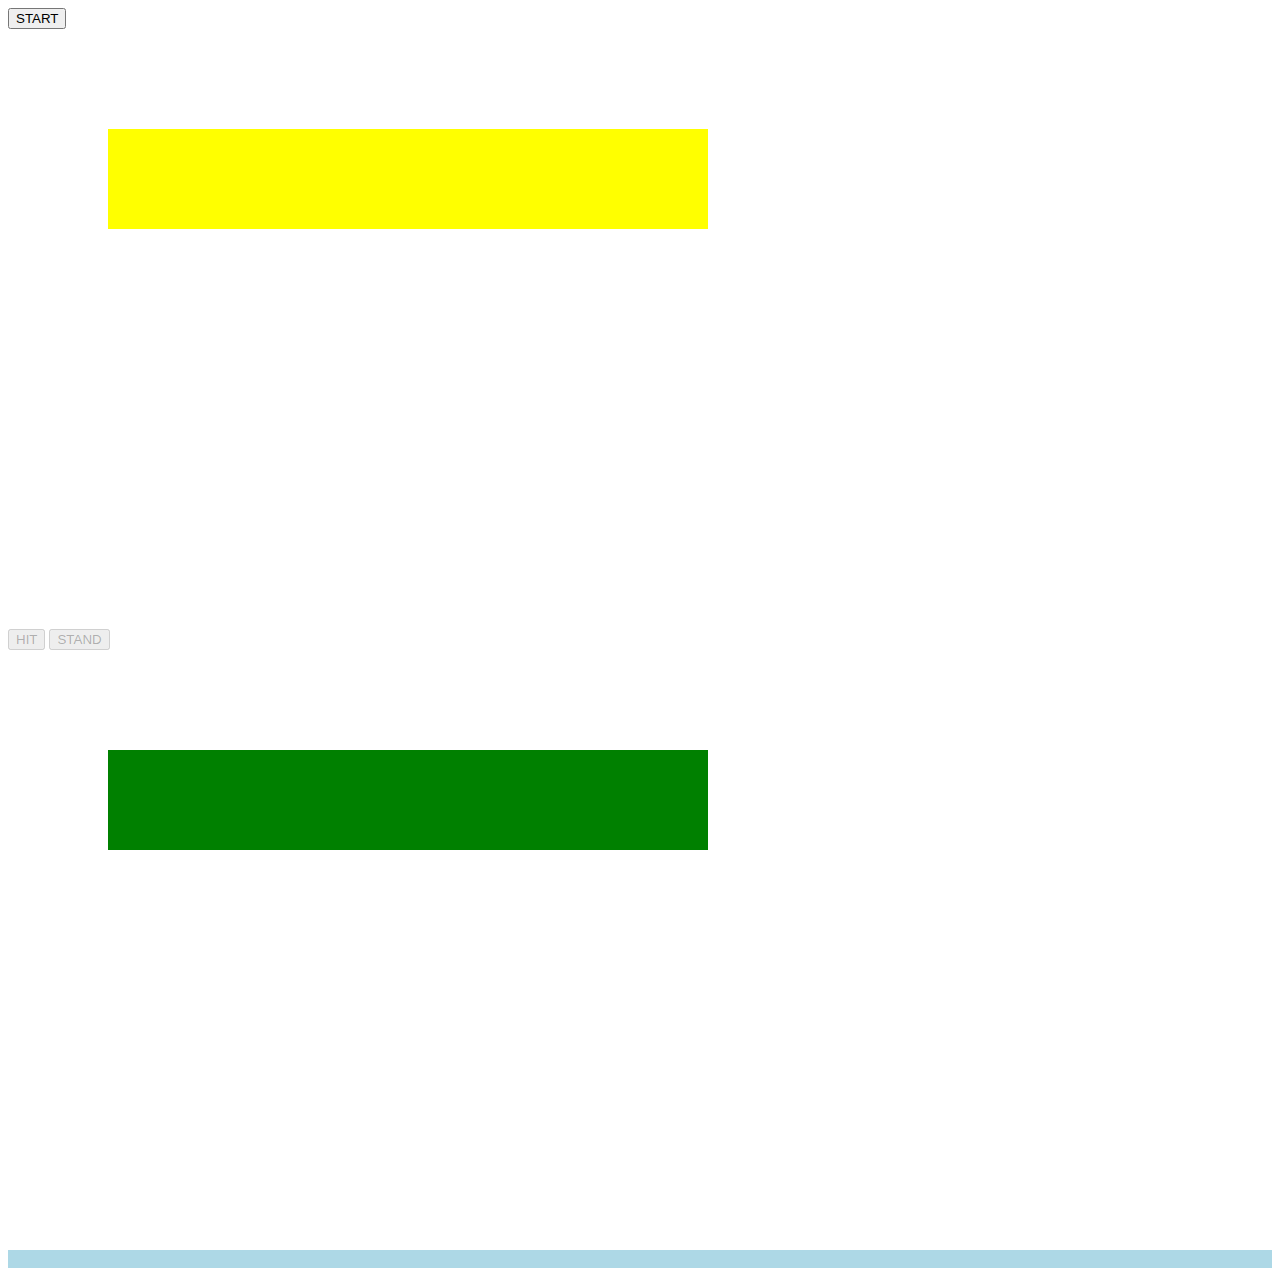
<file: homepage.html>
<HTML>
<STYLE>
    #dealerSide1 {
        background-color: yellow;
        position: relative;
        height: 100px;
        width: 100px;
        top: 100px;
        left: 100px;
    }

    #dealerSide2 {
        background-color: yellow;
        position: relative;
        height: 100px;
        width: 100px;
        left: 200px;
    }

    #dealerSide3 {
        background-color: yellow;
        position: relative;
        height: 100px;
        width: 100px;
        left: 300px;
        top: -100px;
    }

    #dealerSide4 {
        background-color: yellow;
        position: relative;
        height: 100px;
        width: 100px;
        left: 400px;
        top: -200px;
    }

    #dealerSide5 {
        background-color: yellow;
        position: relative;
        height: 100px;
        width: 100px;
        left: 500px;
        top: -300px;
    }

    #dealerSide6 {
        background-color: yellow;
        position: relative;
        height: 100px;
        width: 100px;
        left: 600px;
        top: -400px;
    }

    #playerSide1 {
        background-color: green;
        position: relative;
        height: 100px;
        width: 100px;
        top: 100px;
        left: 100px;
    }

    #playerSide2 {
        background-color: green;
        position: relative;
        height: 100px;
        width: 100px;
        left: 200px;
    }

    #playerSide3 {
        background-color: green;
        position: relative;
        height: 100px;
        width: 100px;
        left: 300px;
        top: -100px;
    }

    #playerSide4 {
        background-color: green;
        position: relative;
        height: 100px;
        width: 100px;
        left: 400px;
        top: -200px;
    }

    #playerSide5 {
        background-color: green;
        position: relative;
        height: 100px;
        width: 100px;
        left: 500px;
        top: -300px;
    }

    #playerSide6 {
        background-color: green;
        position: relative;
        height: 100px;
        width: 100px;
        left: 600px;
        top: -400px;
    }

    #victory {
        background-color: lightblue;
        position: relative;
    }

    img {
        max-width: 100%;
        max-height: 100%;
    }
</STYLE>

<BODY>
    <script src="deck.js"></script>
    <FORM>
        <input type="button" onclick="this.style.visibility='hidden'; startGame()" id="game" value="START">
        <div>
            <div>
                <div id=dealerSide1> </div>
                <div id=dealerSide2> </div>
                <div id=dealerSide3> </div>
                <div id=dealerSide4> </div>
                <div id=dealerSide5> </div>
                <div id=dealerSide6> </div>
            </div>
            <div id="gameButtons">
                <input type="button" onclick="playerTurn()" id="hit" value="HIT" disabled>
                <input type="button" onclick="playerStand()" id="stand" value="STAND" disabled>
            </div>
            <div>
                <div id=playerSide1> </div>
                <div id=playerSide2> </div>
                <div id=playerSide3> </div>
                <div id=playerSide4> </div>
                <div id=playerSide5> </div>
                <div id=playerSide6> </div>

            </div>
            <div>
                <div id=victory>&nbsp</div>
            </div>
        </div>
    </FORM>
</BODY>

</HTML>
</file>
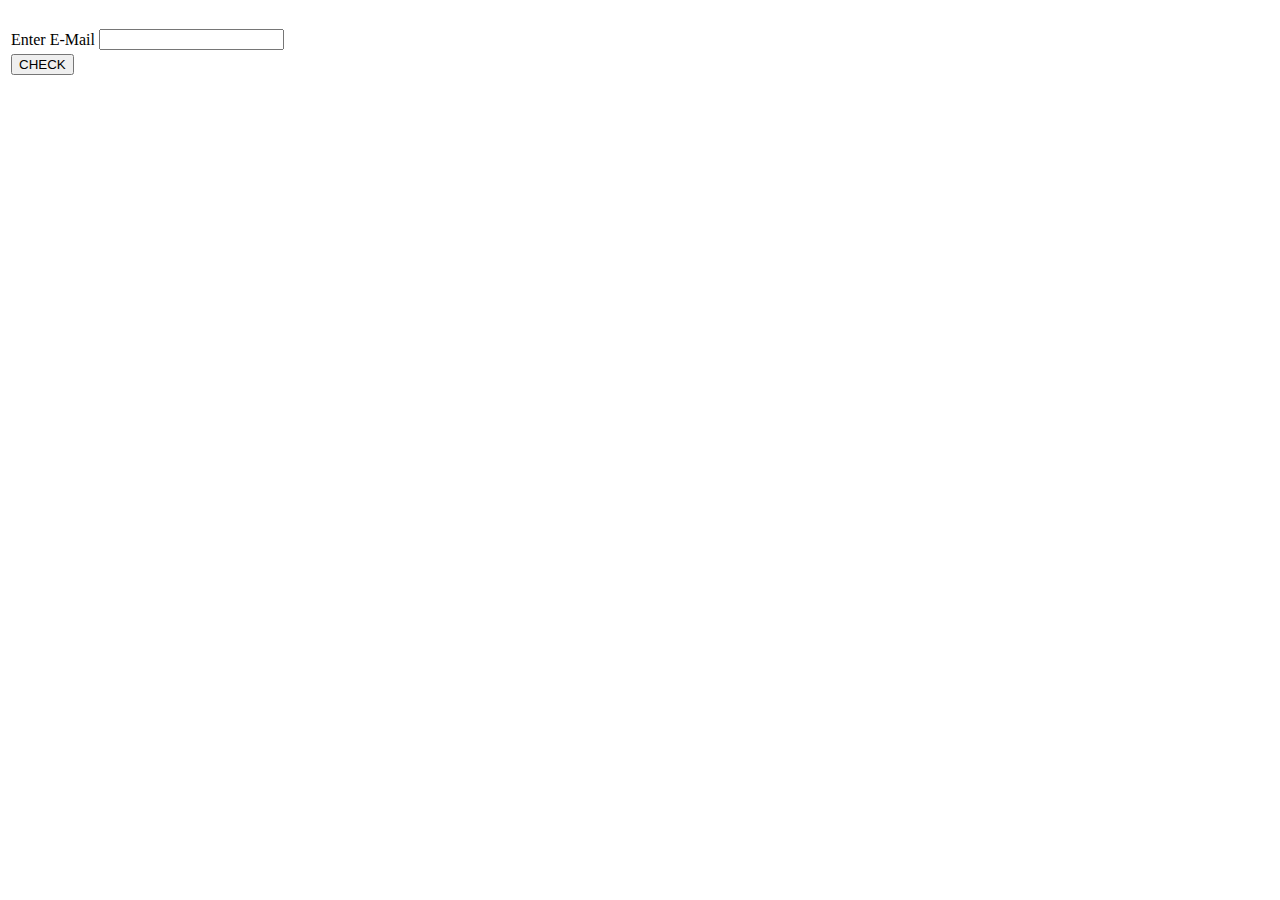
<file: Blackjack-DB/checkmail.html>
<!DOCTYPE html>
<html lang="en">
<head>
    <meta charset="UTF-8">
    <meta name="viewport" content="width=device-width, initial-scale=1.0">
    <title>Document</title>
</head>
<body>
    
        <form action="checkmail.php" method="POST">

            <table>

                <tr>
                    <td>Enter E-Mail</td>
                        <td><input type="text" name="email" value=""></td>
                </tr>
                <br>

                <tr>
                    <td>  <input type="submit" name="resetbtn" value="CHECK"></td>
                </tr>

            </table>


        </form>

</body>
</html>
</file>
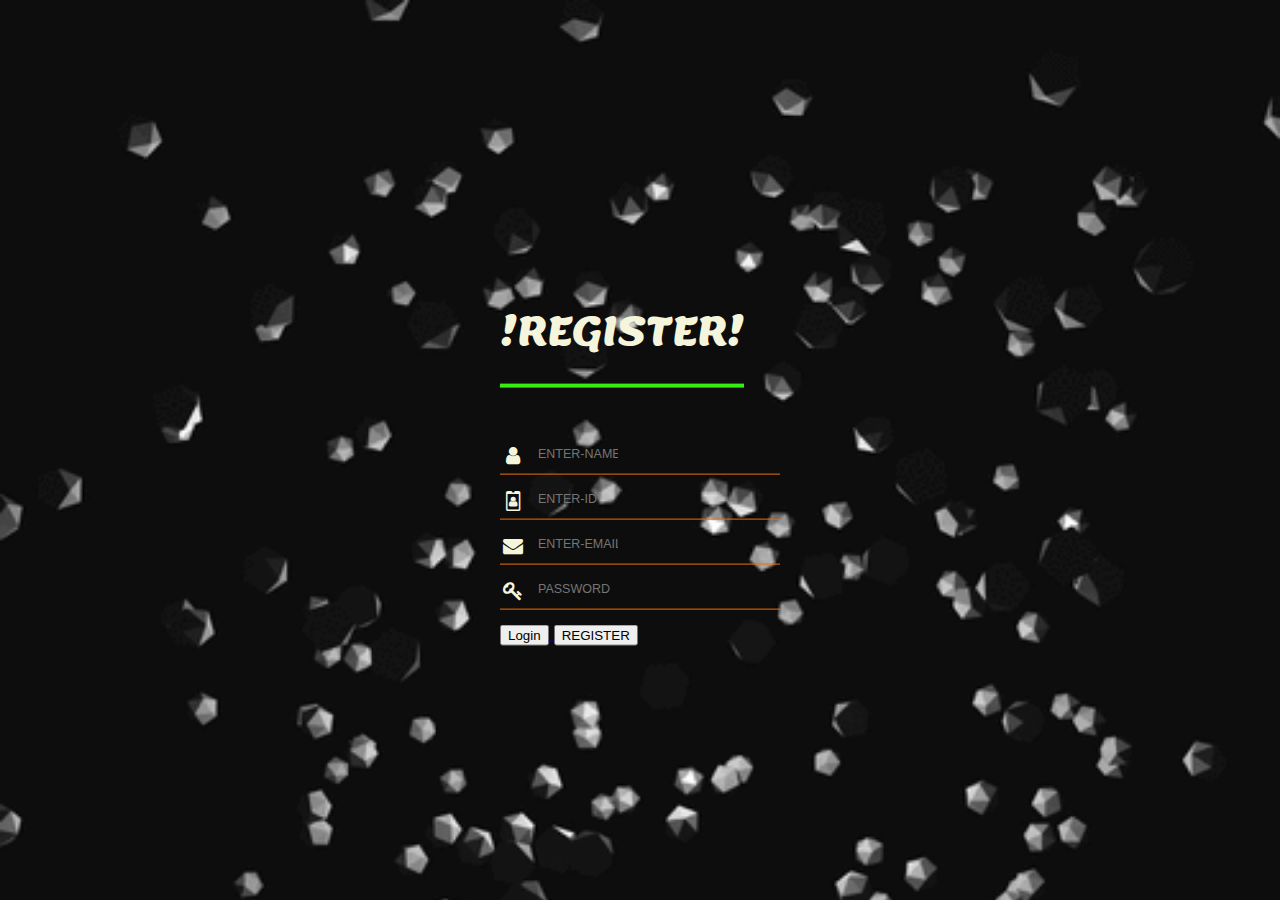
<file: Blackjack-DB/newglowing.html>
<!DOCTYPE html>
<html lang="en">
<head>
    <meta charset="UTF-8">
    <meta name="viewport" content="width=device-width, initial-scale=1.0">
    <meta http-equiv="X-UA-Compatible" content="ie=edge">
    <title>Document</title>
    <link rel="stylesheet" href="glowing.css">
    <link href="https://fonts.googleapis.com/css?family=Lemonada&display=swap" rel="stylesheet">
    <link href="https://fonts.googleapis.com/css?family=Montserrat+Subrayada&display=swap" rel="stylesheet">
</head>
<body>
  <form action="insert.php" method="post">
<div class="loginbox">
<h1> !REGISTER! </h1>
  <div class="userdetails">
    <i class="fa fa-user" aria-hidden="true"></i>
    <input type="text" name="uname" placeholder="ENTER-NAME" required="required">

  </div>
      <div class="userdetails">
        <i class="fa fa-id-badge" aria-hidden="true"></i>
      <input type="text" name="uid" placeholder="ENTER-ID" required = "required">
     </div>
        <div class="userdetails">
          <i class="fa fa-envelope" aria-hidden="true"></i>
        <input type="email" name="uemail" placeholder="ENTER-EMAIL" required ="required">
         </div>
          <div class="userdetails">
            <i class="fa fa-key" aria-hidden="true"></i>
            <input type="password" name="upass" placeholder="PASSWORD" required="required">
              </div>
              <a href="login.html">
              <input type="button" value="Login" name="login" id="btn">
            </a>
            <input type="submit" name="register " value="REGISTER">
 </div>

</form>
</body>
</html>
</file>
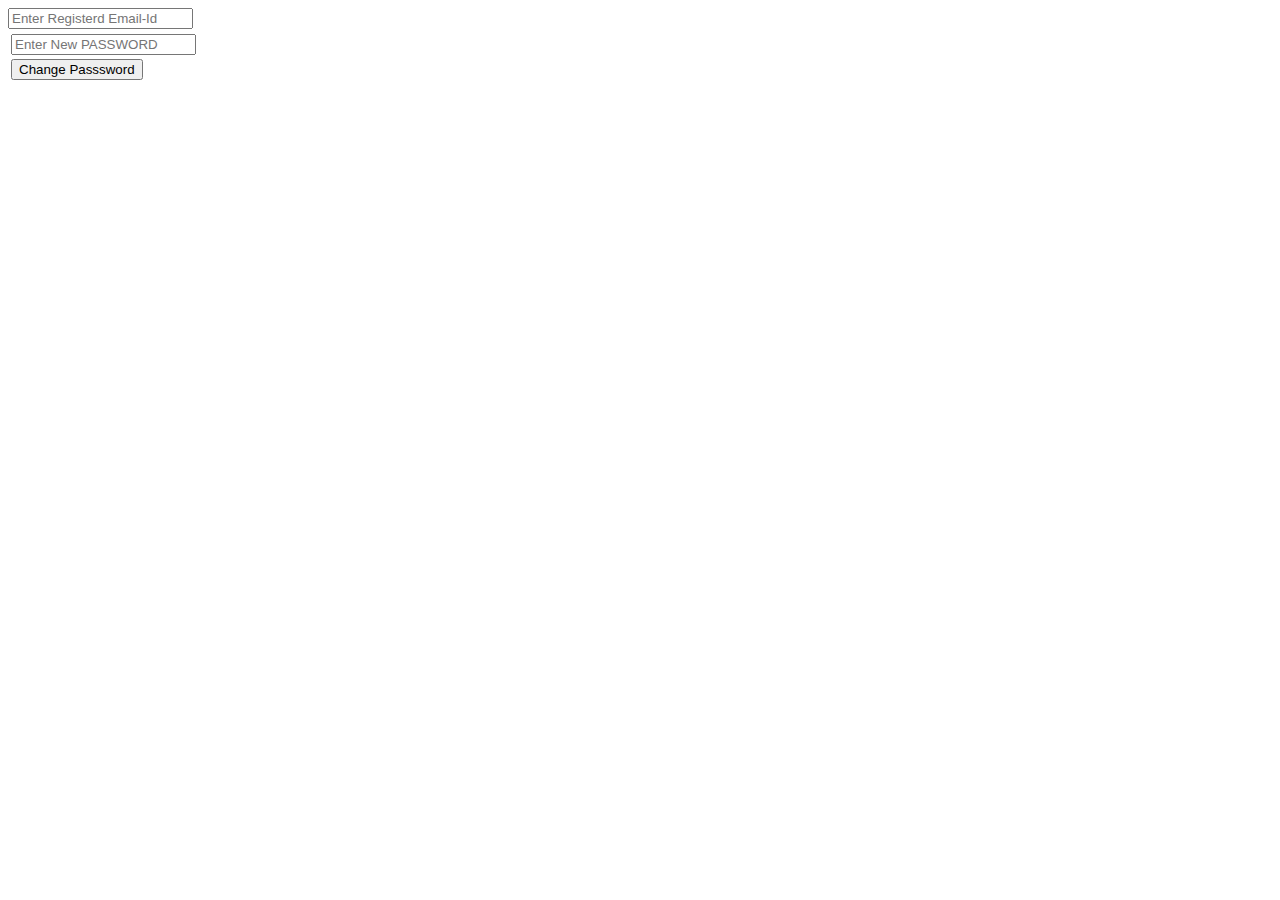
<file: Blackjack-DB/resetpass.html>
<!DOCTYPE html>
<html lang="en">
<head>
    <meta charset="UTF-8">
    <meta name="viewport" content="width=device-width, initial-scale=1.0">
    <title>Document</title>
</head>
<body>
    <form method="POST" action="resetpass.php">

            <table>

                <tr>
                        <input type="text" name="email" placeholder="Enter Registerd Email-Id" required = "required">
                </tr>

                <tr>
                    <td> <input type="text" name="changepassword" placeholder="Enter New PASSWORD" required = "required"> </td>
                </tr>
                 
                <tr>
                    <td><input type="submit" value="Change Passsword" name="change"></td>
                </tr>

            </table>

    </form>
</body>
</html>
</file>
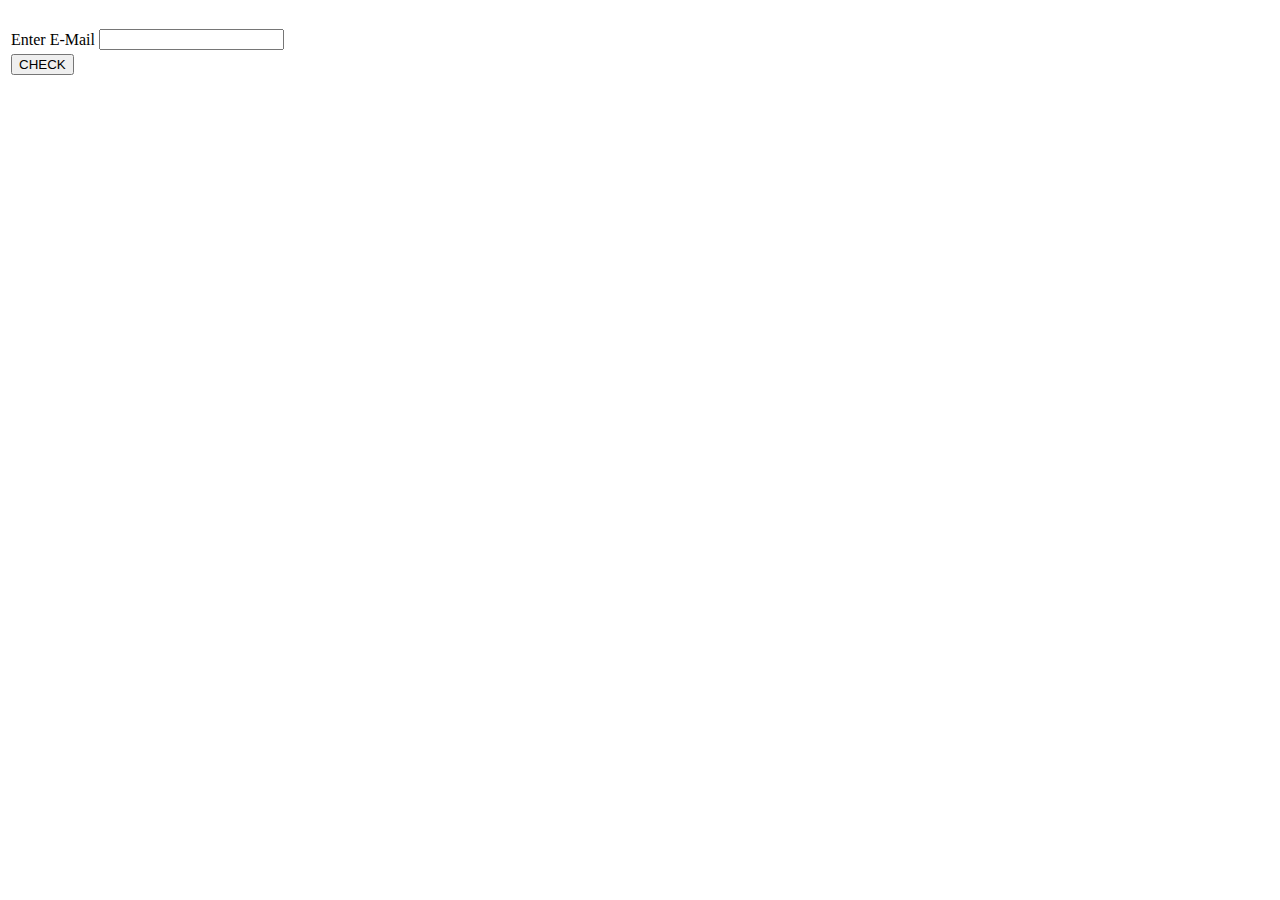
<file: Database/checkmail.html>
<!DOCTYPE html>
<html lang="en">

<head>
    <meta charset="UTF-8">
    <meta name="viewport" content="width=device-width, initial-scale=1.0">
    <title>Document</title>
</head>
<body>
    <form action="checkmail.php" method="POST">
        <table>
            <tr>
                <td>Enter E-Mail</td>
                <td><input type="text" name="email" value=""></td>
            </tr>
            <br>
            <tr>
                <td> <input type="submit" name="resetbtn" value="CHECK"></td>
            </tr>
        </table>
    </form>
</body>
</html>
</file>
<file: Blackjack-DB/glowing.css>
@import "https://stackpath.bootstrapcdn.com/font-awesome/4.7.0/css/font-awesome.min.css"; 
body
{
  margin: 0;
  padding: 0;
  font-family: 'Lemonada', cursive;
  background: url(login.gif)no-repeat;
  background-size: cover;
} 
.loginbox
{
  width: 280px;
  position: absolute;
  top: 50%;
  left: 50%;
  transform: translate(-50%,-50%);
  color: beige;
}
.loginbox h1
{
float: left;
font-size: 40px;
border-bottom: 4px solid  #37ee13;
margin-bottom: 50px;
padding: 13px 0;
}
.userdetails
{
  width: 100%;
  overflow: hidden;
  font-size:20px ;
  padding: 8px 0;
  margin: 8px 0;
  border-bottom: 1.5px  solid #ee7009;
}
.userdetails i
{
  width: 26px;
  float: left;
  text-align: center;
} 
.userdetails input
{
  border: none;
  outline: none;
  background: none;
  font-size: 12.5px;
  width: 80px;
  float: left;
  margin: 0 10px;
  color: whitesmoke;
}
</file>
